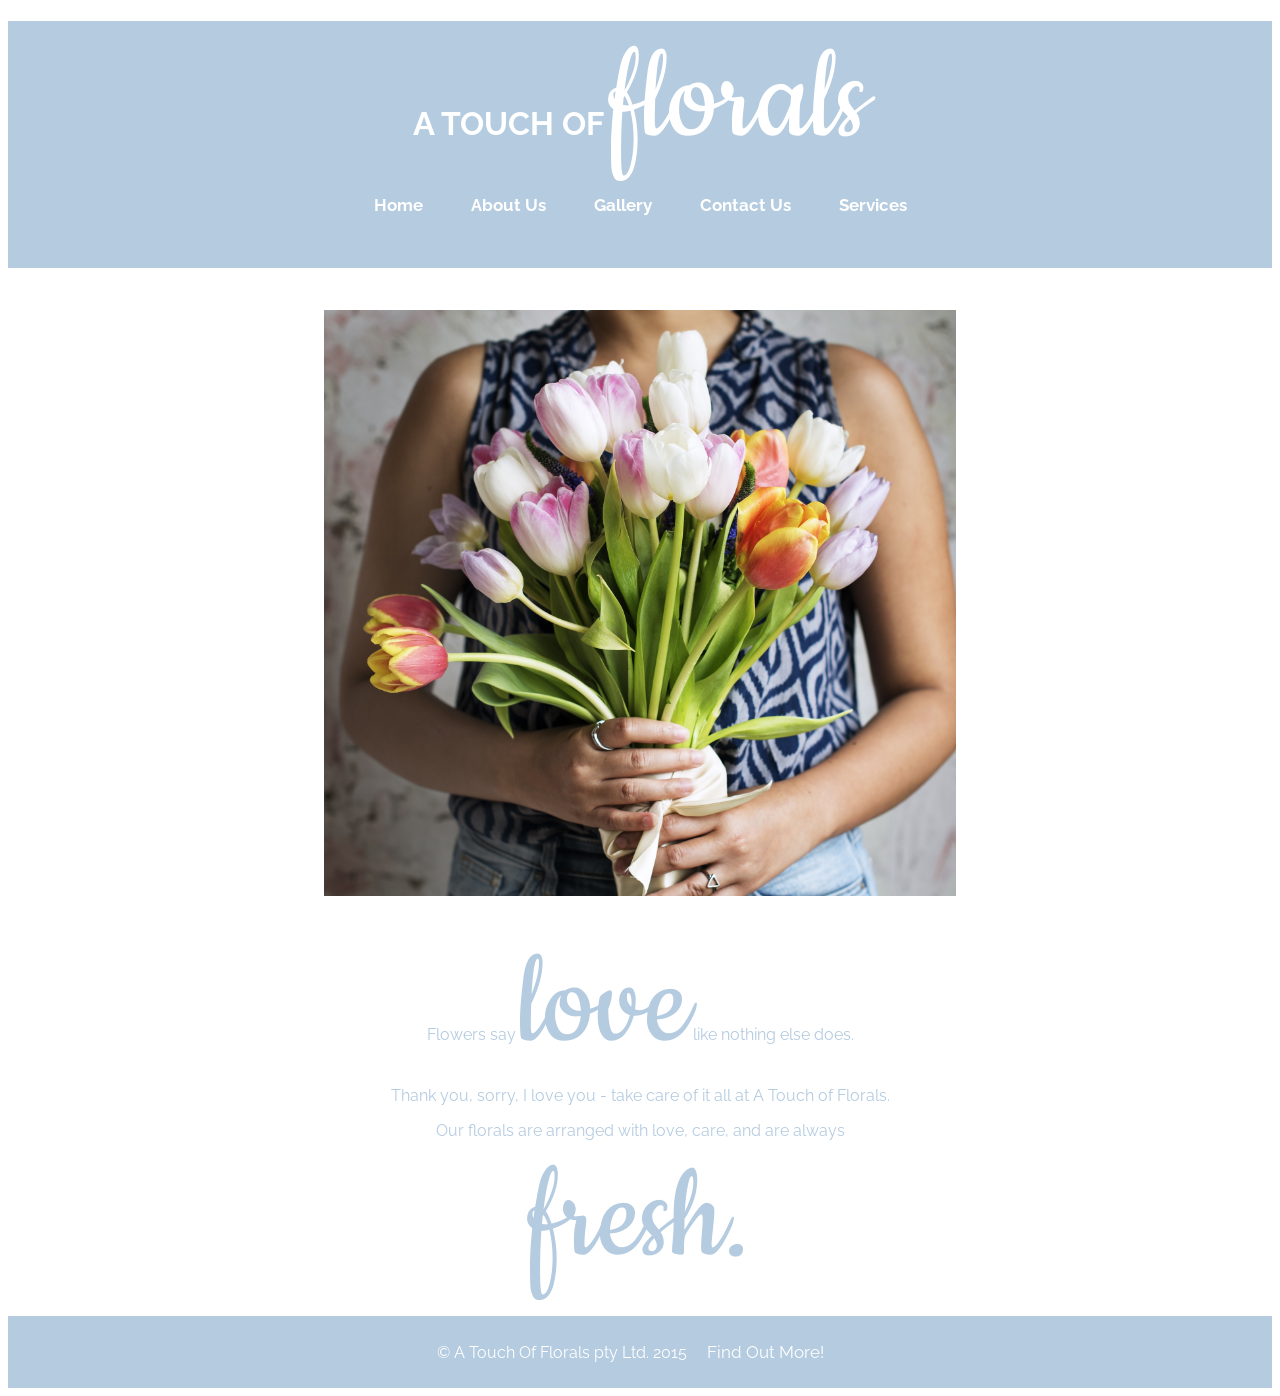
<file: index.html>
<!DOCTYPE html>
<link rel="stylesheet" href="https://use.fontawesome.com/releases/v5.0.1/css/all.css">
<link rel="stylesheet" type="text/css" href="stlyesheet_website.css">
<html>
  <head>
    <title>A Touch of Florals</title>
  </head>
  <body>
    <h1>A Touch of <span>Florals</span>
	<nav>
	<a href="index.html">Home</a>
	<a href="about.html">About Us</a>
	<a href="gallery.html">Gallery</a>
	<a href="contact.html">Contact Us</a>
	<a href="services.html">Services</a> 
	</nav>
	</h1>
	<!-- nav>
	<a href="index.html">Home</a>
	<a href="about.html">About Us</a>
	<a href="gallery.html">Gallery</a>
	<a href="contact.html">Contact Us</a>
	<a href="services.html">Services</a> 
	<a href="bibliography.html">Bibliography</a>
	</nav>
	-->
	
	<img src="florals-bunch.jpg" alt="Freshly arranged flowers at A Touch of Florals" width="50%">
    <!--<img src="florals-table.jpg" alt="Workbench with flowers at A Touch of Florals" width="100%"> -->
    <p>Flowers say <span>love</span> like nothing else does.<br>
      Thank you, sorry, I love you - take care of it all at A Touch of Florals.</p>
    <p>Our florals are arranged with love, care, and are always <br><span>fresh.</span></p>
	<footer>
	  <p>© A Touch Of Florals pty Ltd. 2015<a href="#">Find out more!</a></p>
	</footer>  
    
  </body>
</html>
</file>
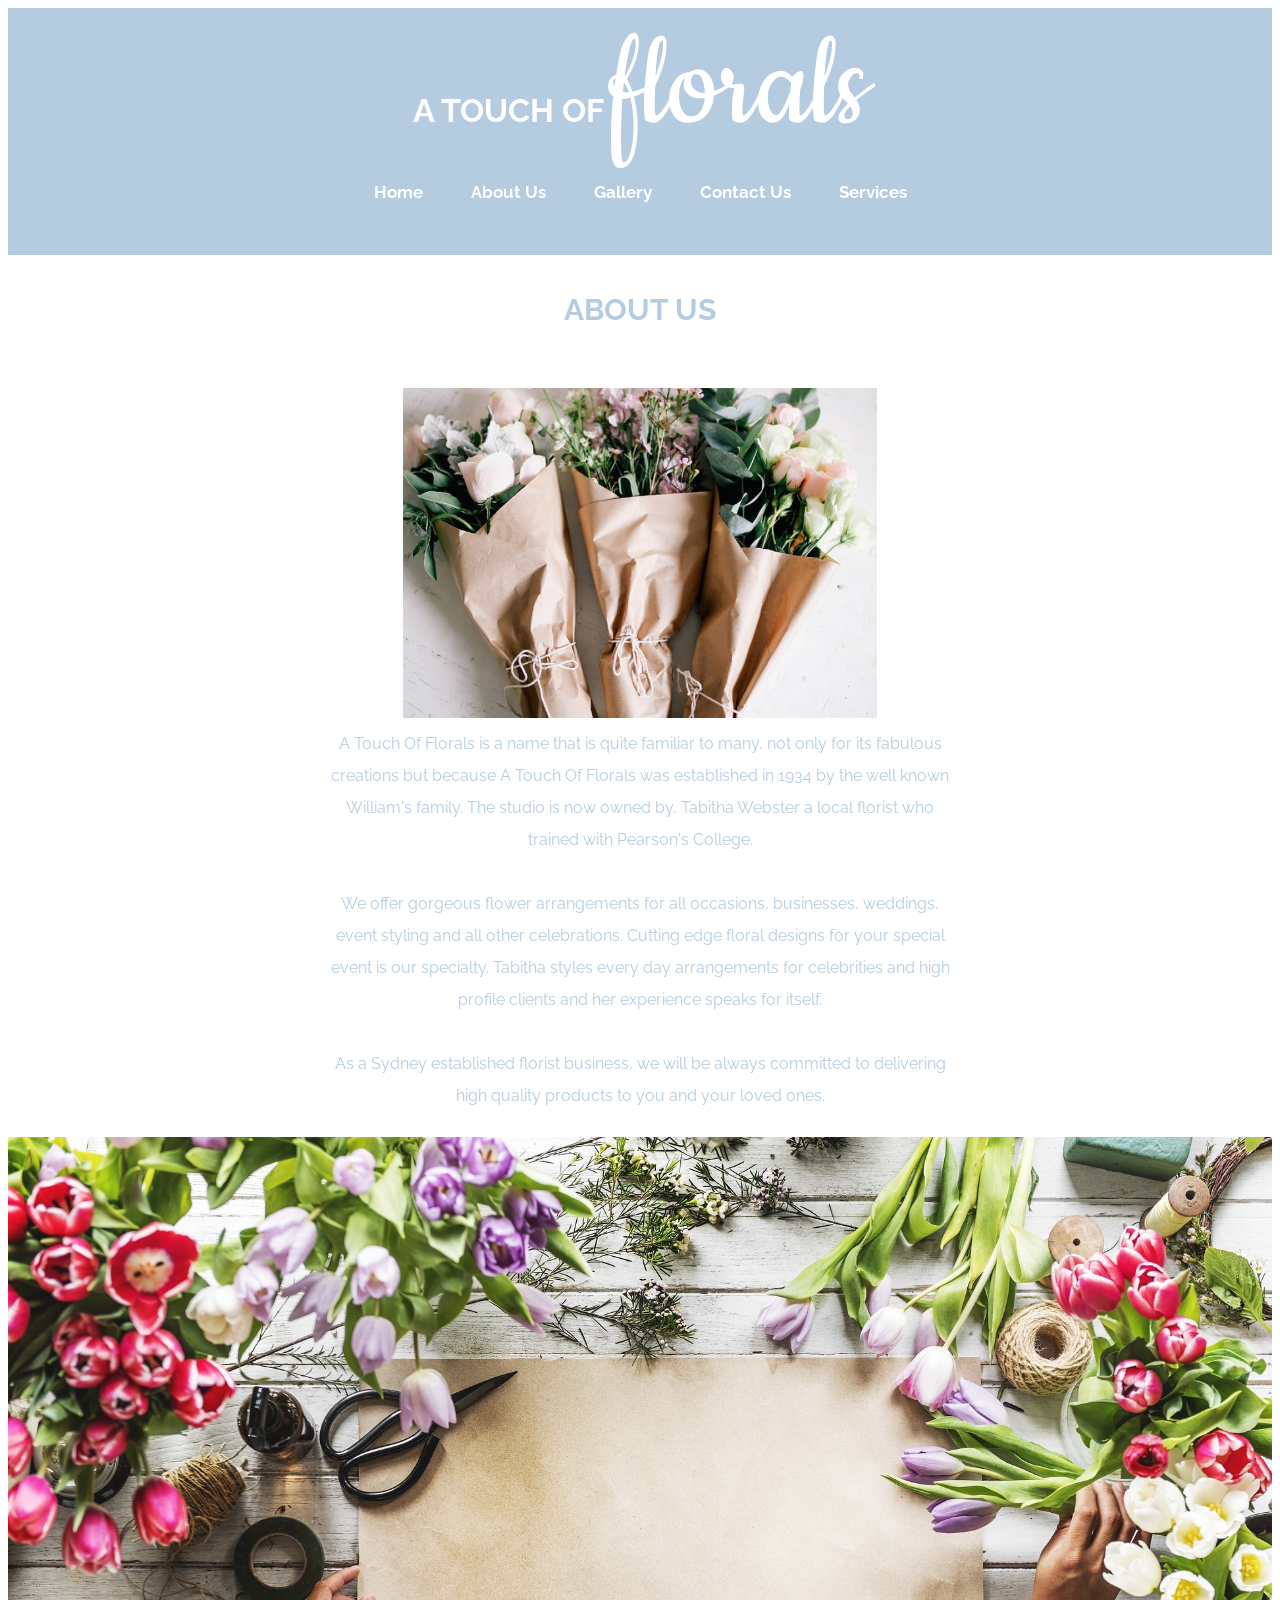
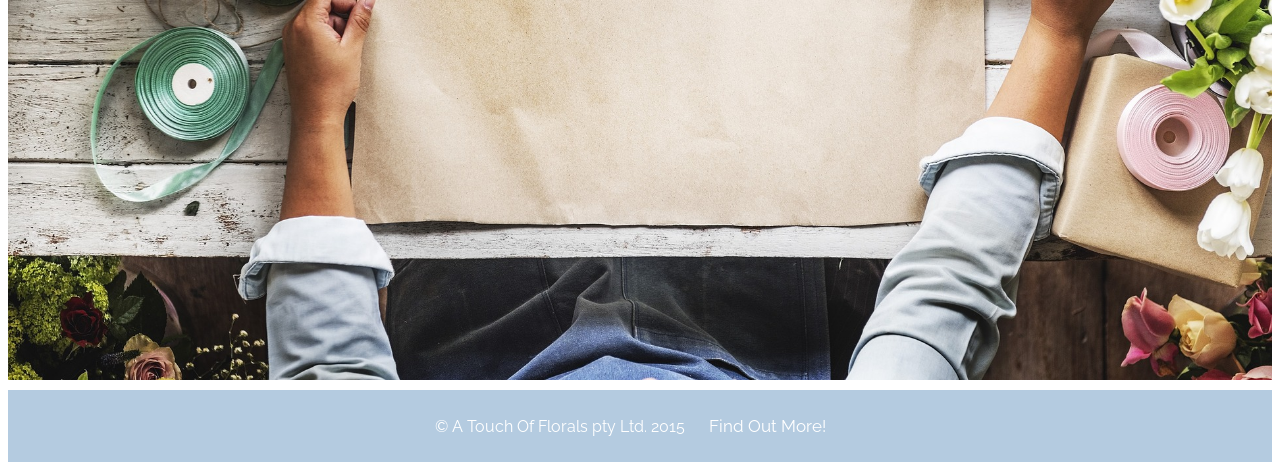
<file: about.html>
<link rel="stylesheet" type="text/css" href="stlyesheet_website.css">
<html>
  <head>
    <title>About</title>
  </head>
  <body>
    <h1>A Touch of <span>Florals</span>
	<nav>
	<a href="index.html">Home</a>
	<a href="about.html">About Us</a>
	<a href="gallery.html">Gallery</a>
	<a href="contact.html">Contact Us</a>
	<a href="services.html">Services</a> 
	</nav>
	</h1>
	
	<h2 class= 'abt_head'>About us</h2>
	
	<div class='abt_content'>
	<img src="bouquet.jpg" alt="A bouquet" class = 'center'>
	A Touch Of Florals is a name that is quite familiar to many, not only for its fabulous creations 
	but because A Touch Of Florals was established in 1934 by the well known William's family. The studio 
	is now owned by, Tabitha Webster a local florist who trained with Pearson's College.<br> <br> We offer gorgeous 
	flower arrangements for all occasions, businesses, weddings, event styling and all other celebrations. Cutting edge 
	floral designs for your special event is our specialty. Tabitha styles every day arrangements for celebrities and high 
	profile clients and her experience speaks for itself. <br> <br> As a Sydney established florist business, we will be always 
	committed to delivering high quality products to you and your loved ones. 
	</div>
	<img src="florals-table.jpg" alt="Flower arranging table at A Touch of Florals" width="100%">
	
	
	
	
	
	
	<footer>
	  <p>© A Touch Of Florals pty Ltd. 2015 <a href="#">Find out more!</a></p>
	</footer>  
</body>
</file>
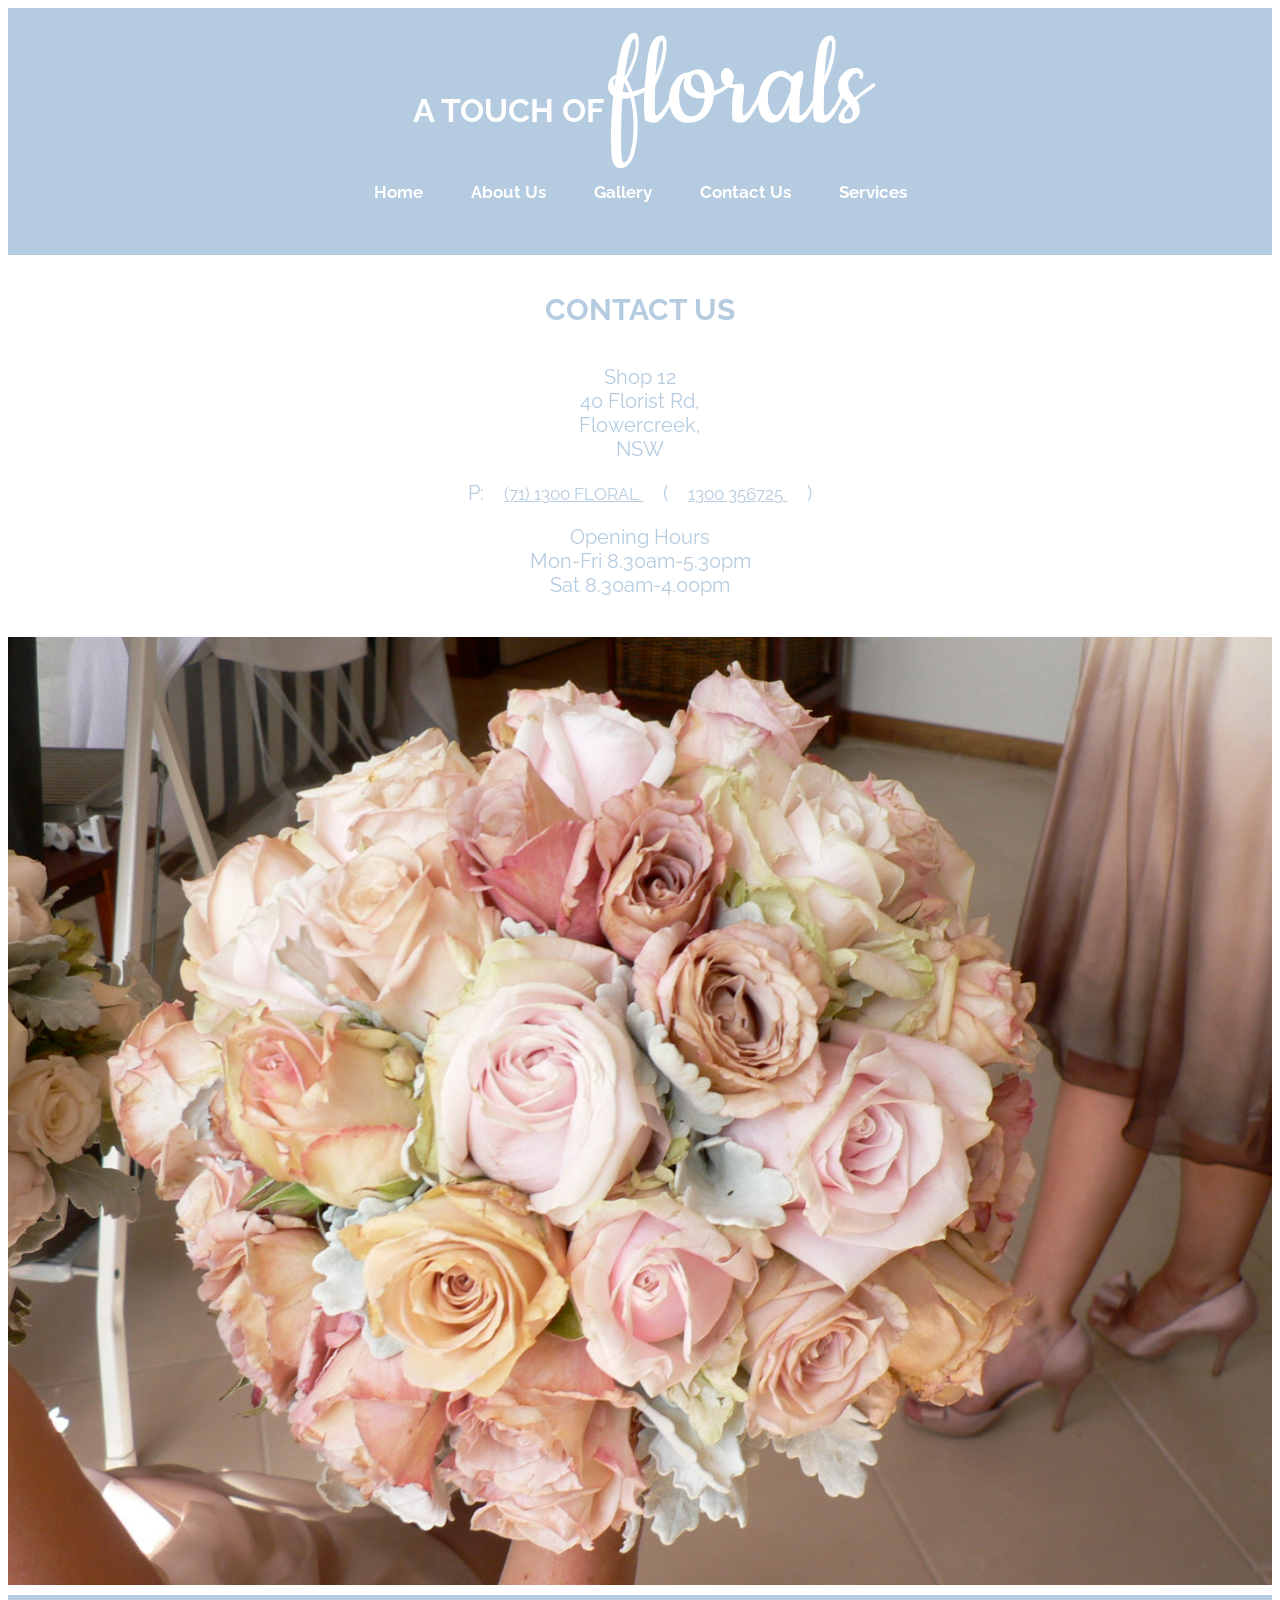
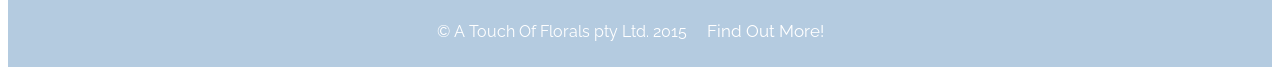
<file: contact.html>
<link rel="stylesheet" type="text/css" href="stlyesheet_website.css">
<html>
  <head>
    <title>Contact</title>
  </head>
  <body>
    <h1>A Touch of <span>Florals</span>
	<nav>
	<a href="index.html">Home</a>
	<a href="about.html">About Us</a>
	<a href="gallery.html">Gallery</a>
	<a href="contact.html">Contact Us</a>
	<a href="services.html">Services</a> 
	</nav>
	</h1>
	<div class = 'full_about'>
	<h2 class= 'abt_head'>Contact Us</h2>
	<p class = 'c_p'> Shop 12<br>40 Florist Rd,<br>Flowercreek,<br>NSW </p>
	<p class = 'c_p'> P:<a href='#' class = 'odd'>(71) 1300 FLORAL </a>(<a href = '#' class = 'odd'>1300 356725 </a>)</p>
	<p class = 'c_p'> Opening Hours<br>Mon-Fri 8.30am-5.30pm<br>Sat 8.30am-4.00pm</p>
	<img src="b1.jpg" style="width:100%">
	</div>
	<footer>
	  <p>© A Touch Of Florals pty Ltd. 2015<a href="#">Find out more!</a></p>
	</footer>  
	
</body>
</file>
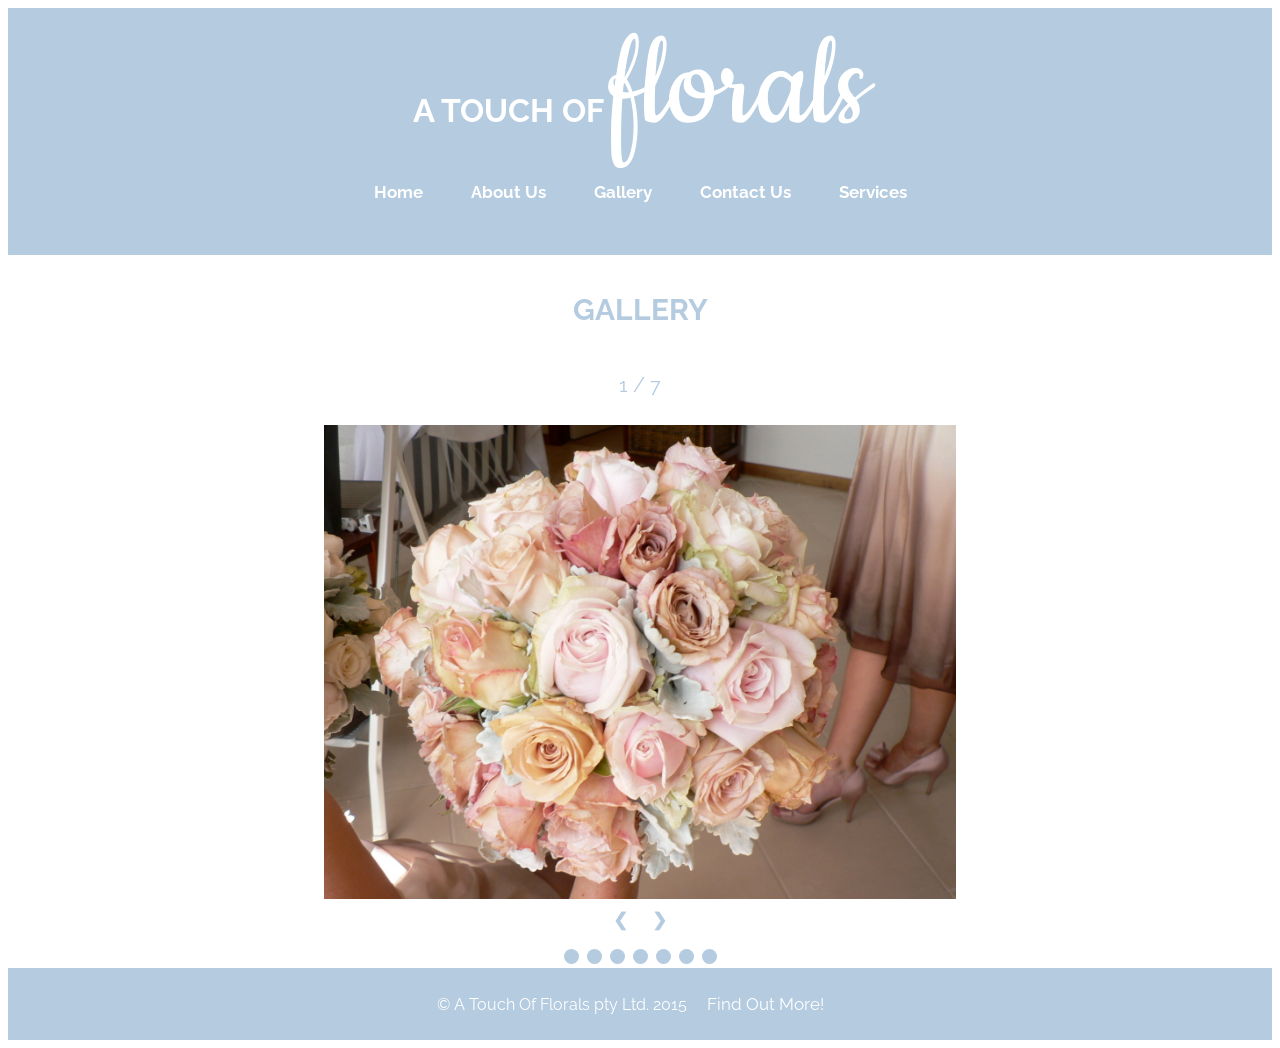
<file: gallery.html>
<link rel="stylesheet" type="text/css" href="stlyesheet_website.css">
<html>
  <head>
    <title>Gallery</title>
  </head>
  <body>
    <h1>A Touch of <span>Florals</span>
	<nav>
	<a href="index.html">Home</a>
	<a href="about.html">About Us</a>
	<a href="gallery.html">Gallery</a>
	<a href="contact.html">Contact Us</a>
	<a href="services.html">Services</a> 
	</nav>
	</h1>
	<h2 class= 'abt_head'>Gallery</h2>
	<!-- Slideshow container -->
<div class="slideshow-container">

  <!-- Full-width images with number and caption text -->
  <div class="mySlides fade">
    <div class="numbertext">1 / 7</div>
    <img src="b1.jpg" style="width:100%">
    
  </div>

  <div class="mySlides fade">
    <div class="numbertext">2 / 7</div>
    <img src="b2.jpg" style="width:100%">
    
  </div>

  <div class="mySlides fade">
    <div class="numbertext">3 / 7</div>
    <img src="b4.jpg" style="width:100%">
    
  </div>
  <div class="mySlides fade">
    <div class="numbertext">4 / 7</div>
    <img src="bouquet.jpg" style="width:100%">
    
  </div>
  <div class="mySlides fade">
    <div class="numbertext">5 / 7</div>
    <img src="florals-bunch.jpg" style="width:100%">
    
  </div>
  <div class="mySlides fade">
    <div class="numbertext">6 / 7</div>
    <img src="florals-table.jpg" style="width:100%">
    
  </div>
  <div class="mySlides fade">
    <div class="numbertext">7 / 7</div>
    <img src="purple.jpg" style="width:100%">
    
  </div>

  <!-- Next and previous buttons -->
  <a class="prev" onclick="plusSlides(-1)">&#10094;</a>
  <a class="next" onclick="plusSlides(1)">&#10095;</a>
</div>

<script>
var slideIndex = 1;
showSlides(slideIndex);

function plusSlides(n) {
  showSlides(slideIndex += n);
}

function currentSlide(n) {
  showSlides(slideIndex = n);
}

function showSlides(n) {
  var i;
  var slides = document.getElementsByClassName("mySlides");
  var dots = document.getElementsByClassName("dot");
  if (n > slides.length) {slideIndex = 1}    
  if (n < 1) {slideIndex = slides.length}
  for (i = 0; i < slides.length; i++) {
      slides[i].style.display = "none";  
  }
  for (i = 0; i < dots.length; i++) {
      dots[i].className = dots[i].className.replace(" active", "");
  }
  slides[slideIndex-1].style.display = "block";  
  dots[slideIndex-1].className += " active";
}
</script>
<br>

<!-- The dots/circles -->
<div style="text-align:center">
  <span class="dot" onclick="currentSlide(1)"></span> 
  <span class="dot" onclick="currentSlide(2)"></span> 
  <span class="dot" onclick="currentSlide(3)"></span> 
  <span class="dot" onclick="currentSlide(4)"></span> 
  <span class="dot" onclick="currentSlide(5)"></span> 
  <span class="dot" onclick="currentSlide(6)"></span> 
  <span class="dot" onclick="currentSlide(7)"></span> 
</div>


	<footer>
	  <p>© A Touch Of Florals pty Ltd. 2015<a href="#">Find out more!</a></p>
	</footer>  
	
</body>
</file>
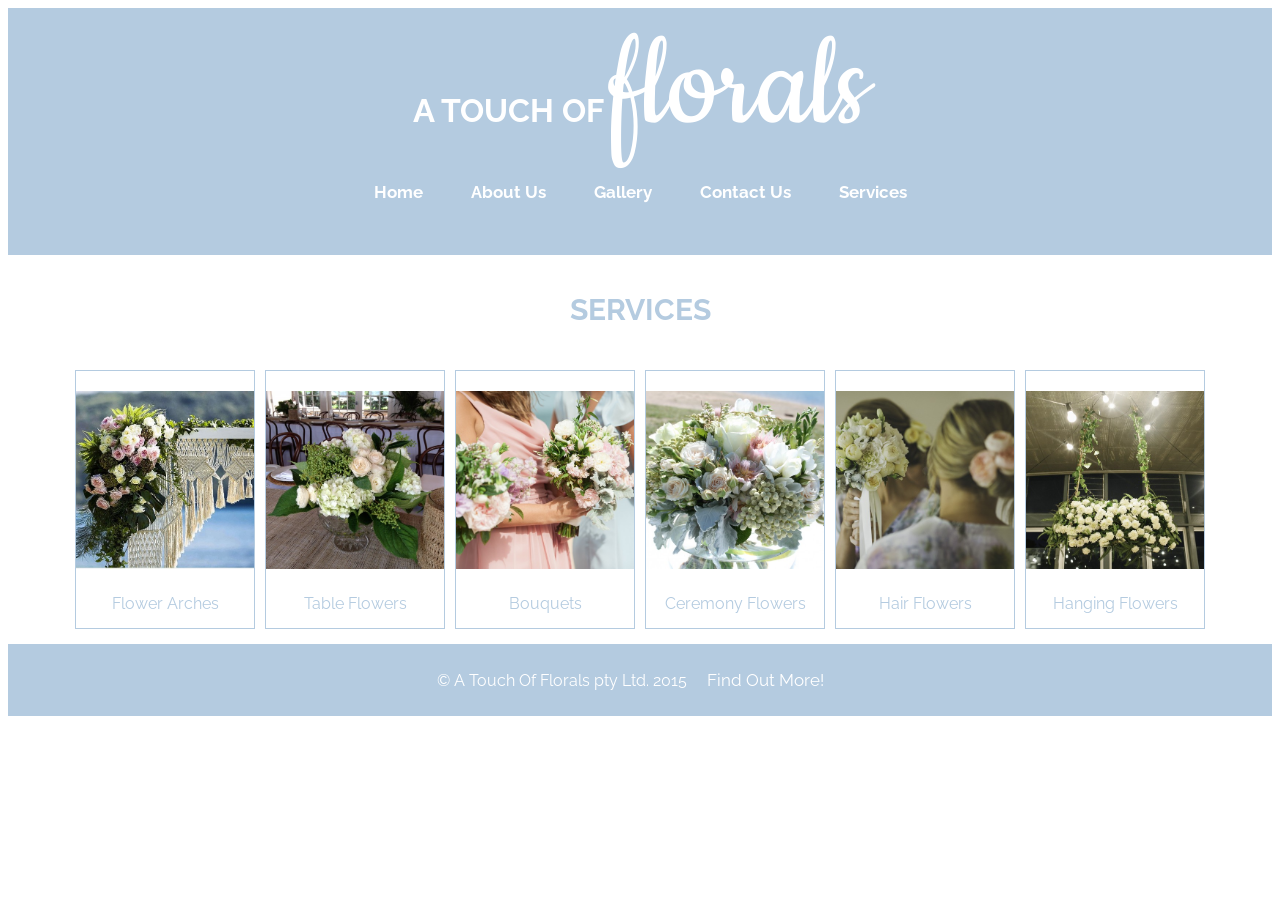
<file: services.html>
<link rel="stylesheet" type="text/css" href="stlyesheet_website.css">
<html>
  <head>
    <title>Services</title>
  </head>
  <body>
    <h1>A Touch of <span>Florals</span>
	<nav>
	<a href="index.html">Home</a>
	<a href="about.html">About Us</a>
	<a href="gallery.html">Gallery</a>
	<a href="contact.html">Contact Us</a>
	<a href="services.html">Services</a> 
	</nav>
	</h1>
	<h2 class= 'abt_head'>Services</h2>
<div class='gallery_container'>
	
	<div class="gallery">
		<a target="_blank" href="arch.jpg">
			<img src="arch.jpg" width="485" height="485">
		</a>
		<div class="desc">Flower Arches</div>
	</div>

	<div class="gallery">
		<a target="_blank" href="table.jpg">
			<img src="table.jpg" width="485" height="485">
		</a>
		<div class="desc">Table Flowers</div>
	</div>

	<div class="gallery">
		<a target="_blank" href="bouquets.jpg">
			<img src="bouquets.jpg" width="485" height="485">
		</a>
		<div class="desc">Bouquets</div>
	</div>

	<div class="gallery">
		<a target="_blank" href="ceremony.jpg">
			<img src="ceremony.jpg" width="485" height="485">
		</a>
		<div class="desc">Ceremony Flowers</div>
	</div>
	<div class="gallery">
		<a target="_blank" href="hair.jpg">
			<img src="hair.jpg" width="485" height="485">
		</a>
		<div class="desc">Hair Flowers</div>
	</div>
	<div class="gallery">
		<a target="_blank" href="hanging.jpg">
			<img src="hanging.jpg" width="485" height="485">
		</a>
		<div class="desc">Hanging Flowers</div>
	</div>
<br>
</div>
	<footer>
	  <p>© A Touch Of Florals pty Ltd. 2015<a href="#">Find out more!</a></p>
	</footer>  
	
	
</body>
</file>
<file: stlyesheet_website.css>
@import url(https://fonts.googleapis.com/css?family=Raleway);
@import url(https://fonts.googleapis.com/css?family=Cookie);
* {box-sizing:border-box}
body{
  text-align: center;
  font-family: 'Raleway' , sans-serif;
  
  
}
h1{
  background-color: rgb(180, 203, 224);
  color: white;
  text-transform: uppercase;
  #line-height: 2;
  padding-bottom: 50px;
  
}
h2{
  color: rgb(180, 203, 224);
  text-transform: uppercase;
  line-height: 2;
  font-size: 30px;
  
}
p{
  margin-right: auto;
  margin-left: auto;
  width: 75%;
  text-align: center;
  color: rgb(180, 203, 224);
  
}
span{
  text-transform: lowercase;
  font-family: 'Cookie', cursive;
  font-size: 144px;                                         
  font-weight: normal;
  
 }
nav > a {
  color: white;
  text-decoration: none;
  padding: 10px 20px;
  font-size: 20px;
  border-radius: 2px;
  font-size: 17px;
  text-transform: capitalize;
  
}
p > a{
	color: white;
	text-decoration: none;
	padding: 10px 20px;
	font-size: 20px;
	border-radius: 2px;
	font-size: 17px;
	text-transform: capitalize;
}
img{
	margin-top: 20px;
	margin-bottom: 10px;
}
a:hover{
	background-color: white;
	color: rgb(180, 203, 224);
}
footer {
  background-color: rgb(180, 203, 224);
  padding: 10px;
  color: white;
}
footer > p{
	color: white;
}
.abt_content{
	line-height: 2;
	#margin: 50px 232px;
	text-align: center;
	color: rgb(180, 203, 224);
	display: inline-block;
	padding-top: 3px;
	padding-bottom: 5px;
	margin-right: auto;
	margin-left: auto;
	width: 50%;
	text-align: center;
}

.abt_head{
	padding: 0px;
	
}

.c_p{
	font-size: 20px;
	
}.odd{
	color: rgb(180, 203, 224);
	text-decoration: underline;
}
.center {
  display: block;
  margin-left: auto;
  margin-right: auto;
  width: 75%;
}
.slideshow-container {
  width: 50%;
  position: relative;
  margin: auto;
}
.mySlides {
  display: none;
}
.prev, .next {
  cursor: pointer;
  position: relative;
  top: 50%;
  width: auto;
  margin-top: 50px;
  padding: 10px;
  color: rgb(180, 203, 224);
  font-weight: bold;
  font-size: 18px;
  transition: 0.6s ease;
  border-radius: 0 3px 3px 0;
  user-select: none;
}
.next {
  right: 0;
  border-radius: 3px 0 0 3px;
}
.prev:hover, .next:hover {
  background-color: rgb(180, 203, 224);
  color: white;
}

/* Number text (1/3 etc) */
.numbertext {
  color: rgb(180, 203, 224);
  font-size: 20px;
  padding: 8px 12px;
  #position: absolute;
  top: 0;
}

/* The dots/bullets/indicators */
.dot {
  cursor: pointer;
  height: 15px;
  width: 15px;
  margin: 0 2px;
  background-color: rgb(180, 203, 224);
  border-radius: 50%;
  display: inline-block;
  transition: background-color 0.6s ease;
}

.active, .dot:hover {
  background-color: white;
}

/* Fading animation */
.fade {
  -webkit-animation-name: fade;
  -webkit-animation-duration: 1.5s;
  animation-name: fade;
  animation-duration: 1.5s;
}

@-webkit-keyframes fade {
  from {opacity: .4} 
  to {opacity: 1}
}

@keyframes fade {
  from {opacity: .4} 
  to {opacity: 1}
 
}

.gallery {
  margin: 5px;
  border: 1px solid rgb(180, 203, 224);
  float: left;
  width: 180px;
  
}
.gallery:hover {
  border: 1px solid white;
}

.gallery img {
  width: 100%;
  height: auto;
}

.desc {
  padding: 15px;
  text-align: center;
  color: rgb(180, 203, 224);
}
.gallery_container{
	margin-bottom: 10px;
	display: inline-block;
	margin-right: auto;
	margin-left: auto;
}
</file>
